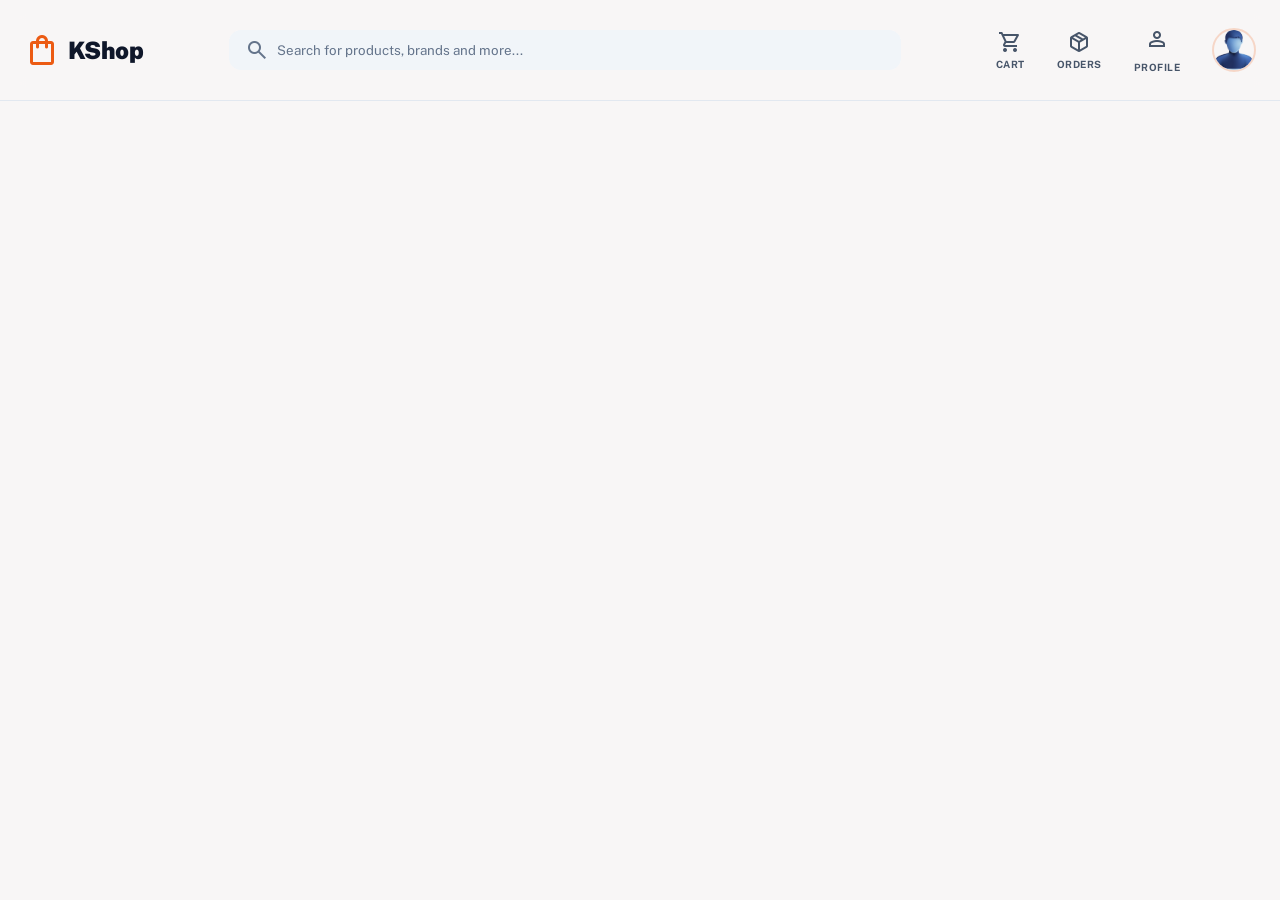
<file: header.html>
<!DOCTYPE html>
<html lang="en">
<head>
    <meta charset="UTF-8">
    <meta name="viewport" content="width=device-width, initial-scale=1.0">
    <title>Document</title>
    <link rel="stylesheet" href="product.css">
      <link rel="icon" type="image/png" href="./resources/icon2.jpg">
  <link rel="stylesheet" href="index.css">
  <link href="https://fonts.googleapis.com/css2?family=Public+Sans:wght@300;400;500;600;700;800;900&display=swap" rel="stylesheet" />
  <link href="https://fonts.googleapis.com/css2?family=Material+Symbols+Outlined:wght,FILL@100..700,0..1&display=swap" rel="stylesheet" />
  <link rel="stylesheet" href="https://cdnjs.cloudflare.com/ajax/libs/font-awesome/6.5.0/css/all.min.css">
</head>
<body>
      <!-- DESKTOP HEADER -->
  <header class="header">
    <div class="header-inner">

      <!-- Logo -->
      <a href="#" class="logo">
        <span class="icon" style="font-size:2.25rem">shopping_bag</span>
        <h2 class="logo-text">KShop</h2>
      </a>

      <!-- Search bar -->
      <div class="search-box">
        <div class="search-input-wrap">
          <div class="search-icon-left"><span class="icon">search</span></div>
          <input class="search-input" id="desktopSearchInput"placeholder="Search for products, brands and more..."type="text" autocomplete="off" />
          <div id="suggestions-box"></div>
        </div>
      </div>

      <!-- Right side buttons -->
      <div class="header-buttons">
        <button class="header-btn" id="headerCartBtn">
          <span class="icon">shopping_cart</span>
          <span class="header-btn-label">Cart</span>
          <span class="cart-bubble" id="headerCartBubble">0</span>
        </button>
        <button class="header-btn">
          <span class="icon">package_2</span>
          <span class="header-btn-label">Orders</span>
        </button>
        <!-- profileDropdown -->
<div class="profile-container">

  <button class="header-btn profile-btn" id="profileBtn">
    <span class="icon">person</span>
    <span class="header-btn-label">Profile</span>
  </button>

  <div class="profile-dropdown" id="profileDropdown">

    <button id="loginBtn">
      <span class="icon">login</span> Login
    </button>

    <button id="signupBtn">
      <span class="icon">person_add</span> Signup
    </button>

    <button id="logoutBtn">
      <span class="icon">logout</span> Logout
    </button>

  </div>

</div>
        <div class="header-avatar">
          <img class="avatar-img" alt="User"
               src="./resources/pngwing.com.png" />
        </div>
      </div>

    </div>
  </header>

 
</body>
</html>
</file>
<file: product.css>
body{
font-family: Arial;
background:#f5f6f8;
margin:0;
/* padding:40px; */
}

.product-card{
display:flex;
gap:40px;
background:white;
border-radius:12px;
padding:30px;
max-width:1100px;
margin:auto;
}

/* LEFT SIDE */

.product-images{
width:40%;
}

.main-img{
width:100%;
border-radius:10px;
}

.thumbs{
display:flex;
gap:10px;
margin-top:15px;
}

.thumb{
width:70px;
cursor:pointer;
border:2px solid transparent;
}

.thumb:hover{
border:2px solid orange;
}

/* RIGHT SIDE */

.product-info{
flex:1;
}

.tags{
display:flex;
gap:10px;
margin-bottom:10px;
}

.category{
background:#ffe5d6;
padding:4px 10px;
border-radius:6px;
font-size:13px;
}

.discount{
background:#ff5a1f;
color:white;
padding:4px 10px;
border-radius:6px;
font-size:13px;
}

.brand{
color:#8a95a3;
font-size:14px;
letter-spacing:1px;
}

.title{
margin:8px 0;
}

.rating{
color:#f5b400;
margin-bottom:15px;
}

.price-box{
background:#eef1f4;
padding:15px;
border-radius:8px;
display:flex;
gap:15px;
align-items:center;
margin-bottom:20px;
}

.price{
font-size:32px;
font-weight:bold;
color: blue;
}

.old{
text-decoration:line-through;
color:#888;
}

.desc{
color:#555;
margin-bottom:25px;
}

/* PRODUCT DETAILS */

.details-grid{
display:grid;
grid-template-columns:repeat(2,1fr);
gap:15px;
margin-bottom:25px;
}

.details-grid span{
color:#8a95a3;
font-size:13px;
}

.details-grid p{
margin:2px 0 0;
}

/* BUY SECTION */

.buy-section{
display:flex;
gap:15px;
align-items:center;
}

.qty{
display:flex;
border:1px solid #ddd;
border-radius:6px;
overflow:hidden;
}

.qty button{
padding:10px 15px;
border:none;
background:#f0f0f0;
cursor:pointer;
}

.qty span{
padding:10px 15px;
}

.buy{
background:#0f172a;
color:white;
padding:12px 22px;
border:none;
border-radius:8px;
cursor:pointer;
}

.cart{
background:#ff5a1f;
color:white;
padding:12px 22px;
border:none;
border-radius:8px;
cursor:pointer;
}
</file>
<file: index.css>
/* =====================
   CSS VARIABLES
===================== */
:root {
  --orange:        #ec5b13;
  --orange-light:  rgba(236, 91, 19, 0.05);
  --orange-mid:    rgba(236, 91, 19, 0.1);
  --orange-border: rgba(236, 91, 19, 0.1);
  --orange-shadow: rgba(236, 91, 19, 0.25);
  --orange-badge:  rgba(236, 91, 19, 0.2);

  --page-bg:    #f8f6f6;
  --white:      #ffffff;
  --gray-light: #f1f5f9;
  --gray-mid:   #e2e8f0;
  --gray-dark:  #64748b;
  --gray-faint: #94a3b8;
  --text-dark:  #0f172a;
  --yellow:     #eab308;
  --green:      #16a34a;

  --radius-sm:   0.25rem;
  --radius-md:   0.5rem;
  --radius-lg:   0.75rem;
  --radius-full: 9999px;

  --font: "Public Sans", sans-serif;
}

/* =====================
   BASE RESET
===================== */
html { scroll-behavior: smooth; }

body {
  font-family: var(--font);
  background: var(--page-bg);
  color: var(--text-dark);
}

a    { text-decoration: none; color: inherit; }
ul   { list-style: none; }
img  { display: block; max-width: 100%; }
input, button { font-family: inherit; }

/* =====================
   MATERIAL ICONS
===================== */
.icon,
.icon-fill {
  font-family: "Material Symbols Outlined";
  font-weight: normal;
  font-style: normal;
  font-size: 24px;
  line-height: 1;
  display: inline-block;
  white-space: nowrap;
  direction: ltr;
  user-select: none;
}
.icon      { font-variation-settings: "FILL" 0, "wght" 400, "GRAD" 0, "opsz" 24; }
.icon-fill { font-variation-settings: "FILL" 1, "wght" 400, "GRAD" 0, "opsz" 24; }
.icon-sm   { font-size: 18px; }

/* =====================
   REUSABLE BUTTONS
===================== */
.btn {
  display: inline-flex;
  align-items: center;
  justify-content: center;
  border: none;
  cursor: pointer;
  font-weight: 700;
  border-radius: var(--radius-lg);
  transition: background 0.2s, opacity 0.2s;
}
.btn-orange {
  background: var(--orange);
  color: #fff;
  padding: 1rem 2.5rem;
  font-size: 1.125rem;
  box-shadow: 0 10px 15px -3px var(--orange-shadow);
}
.btn-orange:hover { opacity: 0.9; }
.btn-glass {
  background: rgba(255, 255, 255, 0.1);
  color: #fff;
  padding: 1rem 2rem;
  font-size: 1.125rem;
  border: 1px solid rgba(255, 255, 255, 0.2);
  backdrop-filter: blur(4px);
}
.btn-glass:hover { background: rgba(255, 255, 255, 0.2); }

/* =====================
   HEADER (desktop)
===================== */
.header {
  position: sticky;
  top: 0;
  z-index: 50;
  background: rgba(248, 246, 246, 0.85);
  backdrop-filter: blur(12px);
  border-bottom: 1px solid var(--gray-mid);
}
.header-inner {
  max-width: 1280px;
  margin: 0 auto;
  padding: 1rem 1.5rem;
  display: flex;
  align-items: center;
  justify-content: space-between;
  gap: 2rem;
}

/* Logo */
.logo {
  display: flex;
  align-items: center;
  gap: 0.5rem;
  color: var(--orange);
  flex-shrink: 0;
}
.logo .icon  { font-size: 2.25rem; }
.logo-text   { font-size: 1.5rem; font-weight: 900; color: var(--text-dark); letter-spacing: -0.025em; }

/* Search bar */
.search-box { flex: 1; max-width: 42rem; position: relative; }
.search-input-wrap { position: relative; display: flex; }
.search-icon-left {
  position: absolute;
  top: 0; bottom: 0; left: 0;
  display: flex;
  align-items: center;
  padding-left: 1rem;
  cursor: pointer;
  color: var(--gray-dark);
}
.search-input {
  width: 100%;
  background: var(--gray-light);
  border: none;
  border-radius: var(--radius-lg);
  padding: 0.75rem 1rem 0.75rem 3rem;
  color: var(--text-dark);
  outline: none;
  transition: box-shadow 0.2s, border-radius 0.15s;
}
.search-input::placeholder { color: var(--gray-dark); }
.search-input:focus        { box-shadow: 0 0 0 2px var(--orange); }
.search-input.rounded-top  { border-radius: var(--radius-lg) var(--radius-lg) 0 0; }

/* Suggestions dropdown */
#suggestions-box {
  position: absolute;
  top: 105%;
  background: var(--white);
  width: 100%;
  max-height: 400px;
  overflow-y: auto;
  border-radius: 10px;
  box-shadow: 0 10px 20px rgba(0, 0, 0, 0.1);
  display: none;
  z-index: 1000;
}
.suggestion-item {
  display: flex;
  align-items: center;
  gap: 10px;
  padding: 10px;
  cursor: pointer;
  border-bottom: 1px solid #eee;
}
.suggestion-item img {
  width: 40px;
  height: 40px;
  object-fit: cover;
  border-radius: 6px;
}
.suggestion-item:hover { background: #f5f5f5; }

/* Header right buttons */
.header-buttons { display: flex; align-items: center; gap: 1rem; }
.header-btn {
  position: relative;
  display: flex;
  flex-direction: column;
  align-items: center;
  padding: 0.5rem;
  background: none;
  border: none;
  cursor: pointer;
  color: #475569;
  transition: color 0.2s;
}
.header-btn:hover       { color: var(--orange); }
.header-btn-label       { font-size: 0.625rem; font-weight: 700; text-transform: uppercase; margin-top: 0.25rem; letter-spacing: 0.05em; }
.header-avatar          { margin-left: 0.5rem; }
.avatar-img             { width: 2.5rem; height: 2.5rem; border-radius: var(--radius-full); border: 2px solid var(--orange-badge); object-fit: cover; }

/* Cart bubble */
.cart-bubble {
  position: absolute;
  top: -4px; right: -6px;
  min-width: 18px; height: 18px;
  padding: 0 4px;
  background: var(--orange);
  color: #fff;
  font-size: 0.65rem;
  font-weight: 800;
  border-radius: 999px;
  display: none;
  align-items: center;
  justify-content: center;
  line-height: 1;
  box-shadow: 0 0 0 2px var(--white);
}
.cart-bubble.show { display: flex; }

/* =====================
   PROFILE DROPDOWN
===================== */
.profile-container { position: relative; display: inline-block; }
.profile-container .profile-btn { display: flex; align-items: center; gap: 6px; cursor: pointer; }
.profile-container .profile-dropdown {
  position: absolute;
  top: 45px; right: 0;
  width: 160px;
  background: var(--white);
  border-radius: 8px;
  box-shadow: 0 10px 25px rgba(0, 0, 0, 0.15);
  padding: 8px 0;
  display: none;
  flex-direction: column;
  z-index: 1000;
  animation: dropdownFade 0.2s ease;
}
.profile-container .profile-dropdown button {
  display: flex;
  align-items: center;
  gap: 8px;
  width: 100%;
  padding: 10px 14px;
  border: none;
  background: none;
  font-size: 14px;
  color: #333;
  cursor: pointer;
  transition: background 0.2s ease;
}
.profile-container .profile-dropdown button:hover { background: #f5f5f5; }
.profile-container .profile-dropdown .icon { font-size: 18px; }

@keyframes dropdownFade {
  from { opacity: 0; transform: translateY(-5px); }
  to   { opacity: 1; transform: translateY(0); }
}

/* =====================
   AUTH MODAL
===================== */
.auth-modal {
  position: fixed;
  inset: 0;
  display: none;
  align-items: center;
  justify-content: center;
  background: rgba(0, 0, 0, 0.45);
  z-index: 1000;
}
.auth-modal .auth-card {
  width: 340px;
  background: var(--white);
  padding: 30px 28px;
  border-radius: 12px;
  box-shadow: 0 18px 40px rgba(0, 0, 0, 0.25);
  position: relative;
  animation: authPopup 0.25s ease;
  font-family: system-ui, sans-serif;
}
.auth-modal h2 { text-align: center; margin-bottom: 25px; font-size: 22px; color: #222; }
.auth-modal .input-field { position: relative; margin-bottom: 20px; }
.auth-modal .input-field input {
  width: 100%;
  padding: 12px 10px;
  border: 1px solid #ddd;
  border-radius: 6px;
  font-size: 14px;
  outline: none;
  transition: 0.2s;
}
.auth-modal .input-field input:focus { border-color: #4CAF50; box-shadow: 0 0 0 2px rgba(76, 175, 80, 0.15); }
.auth-modal .input-field label {
  position: absolute;
  left: 10px; top: 50%;
  transform: translateY(-50%);
  background: var(--white);
  padding: 0 4px;
  font-size: 13px;
  color: #777;
  pointer-events: none;
  transition: 0.2s;
}
.auth-modal .input-field input:focus + label,
.auth-modal .input-field input:valid + label {
  top: -7px;
  font-size: 11px;
  color: #4CAF50;
}
.auth-modal .submit-btn {
  width: 100%;
  padding: 12px;
  border: none;
  border-radius: 6px;
  background: #4CAF50;
  color: white;
  font-size: 15px;
  cursor: pointer;
  transition: 0.2s;
}
.auth-modal .submit-btn:hover { background: #43a047; }
.auth-modal .switch-text { margin-top: 15px; text-align: center; font-size: 13px; color: #555; }
.auth-modal .switch-text span { color: #4CAF50; cursor: pointer; font-weight: 600; }
.auth-modal .close-btn {
  position: absolute;
  top: 10px; right: 14px;
  border: none;
  background: none;
  font-size: 22px;
  cursor: pointer;
  color: #666;
}
.auth-modal .close-btn:hover { color: #000; }

@keyframes authPopup {
  from { opacity: 0; transform: translateY(-12px) scale(0.95); }
  to   { opacity: 1; transform: translateY(0) scale(1); }
}

/* =====================
   MOBILE BOTTOM NAV
===================== */
.mobile-nav {
  display: none;
  position: fixed;
  bottom: 0; left: 0; right: 0;
  z-index: 100;
  background: var(--white);
  border-top: 1px solid var(--gray-mid);
  padding: 0.5rem 0 calc(0.5rem + env(safe-area-inset-bottom));
  box-shadow: 0 -4px 20px rgba(0, 0, 0, 0.08);
}
.mobile-nav-row {
  display: flex;
  align-items: center;
  justify-content: space-around;
  max-width: 480px;
  margin: 0 auto;
}
.mobile-nav-btn {
  display: flex;
  flex-direction: column;
  align-items: center;
  gap: 0.25rem;
  background: none;
  border: none;
  cursor: pointer;
  color: var(--gray-dark);
  padding: 0.25rem 1rem;
  transition: color 0.2s;
  position: relative;
  min-width: 60px;
}
.mobile-nav-btn.active           { color: var(--orange); }
.mobile-nav-btn .icon,
.mobile-nav-btn .icon-fill       { font-size: 26px; }
.mobile-nav-label                { font-size: 0.6rem; font-weight: 700; text-transform: uppercase; letter-spacing: 0.05em; }
.mobile-cart-bubble {
  position: absolute;
  top: 0; right: 10px;
  min-width: 16px; height: 16px;
  padding: 0 3px;
  background: var(--orange);
  color: #fff;
  font-size: 0.6rem;
  font-weight: 800;
  border-radius: 999px;
  display: none;
  align-items: center;
  justify-content: center;
  box-shadow: 0 0 0 2px var(--white);
}
.mobile-cart-bubble.show { display: flex; }

/* =====================
   MOBILE SEARCH OVERLAY
===================== */
.mobile-search-overlay {
  display: none;
  position: fixed;
  inset: 0;
  z-index: 200;
  background: rgba(0, 0, 0, 0.5);
  backdrop-filter: blur(4px);
  align-items: flex-start;
  padding-top: 1rem;
}
.mobile-search-overlay.show { display: flex; }
.mobile-search-card {
  width: calc(100% - 2rem);
  max-width: 480px;
  margin: 0 auto;
  background: var(--white);
  border-radius: var(--radius-lg);
  overflow: hidden;
  box-shadow: 0 20px 40px rgba(0, 0, 0, 0.2);
}
.mobile-search-top {
  display: flex;
  align-items: center;
  gap: 0.75rem;
  padding: 0.875rem 1rem;
  border-bottom: 1px solid var(--gray-mid);
}
.mobile-search-input {
  flex: 1;
  background: none;
  border: none;
  outline: none;
  font-size: 1rem;
  color: var(--text-dark);
  font-family: var(--font);
}
.mobile-search-input::placeholder { color: var(--gray-dark); }
.mobile-close-btn   { background: none; border: none; cursor: pointer; color: var(--gray-dark); display: flex; align-items: center; }
.mobile-search-results { max-height: 60vh; overflow-y: auto; }

/* =====================
   CATEGORY NAV BAR
===================== */
.cat-nav { background: var(--page-bg); border-bottom: 1px solid var(--gray-mid); }
.cat-nav-inner {
  max-width: 1280px;
  margin: 0 auto;
  padding: 0 1.5rem;
  overflow-x: auto;
}
.cat-nav-inner::-webkit-scrollbar { display: none; }
.cat-nav-list {
  display: flex;
  align-items: center;
  justify-content: space-between;
  padding: 0.5rem 0;
  min-width: max-content;
  gap: 2rem;
}
.cat-nav-item {
  display: flex;
  flex-direction: column;
  align-items: center;
  gap: 0.25rem;
  padding: 0.5rem 1rem;
  position: relative;
  color: var(--gray-dark);
  cursor: pointer;
  transition: color 0.2s;
}
.cat-nav-item::after {
  content: "";
  position: absolute;
  bottom: -1px; left: 0;
  width: 100%; height: 2px;
  background: var(--orange);
  border-radius: var(--radius-full);
  transform: scaleX(0);
  transform-origin: center;
  transition: transform 0.3s cubic-bezier(0.4, 0, 0.2, 1);
}
.cat-nav-item:hover,
.cat-nav-item.active             { color: var(--orange); }
.cat-nav-item:hover::after,
.cat-nav-item.active::after      { transform: scaleX(1); }
.cat-nav-label { font-size: 0.875rem; font-weight: 700; }

/* =====================
   MAIN CONTENT
===================== */
.main-content {
  max-width: 1280px;
  margin: 0 auto;
  padding: 2rem 1.5rem;
  display: flex;
  flex-direction: column;
  gap: 3rem;
}

/* =====================
   SECTION HEADER
===================== */
.section-header       { display: flex; align-items: center; justify-content: space-between; margin-bottom: 2rem; }
.section-title-row    { display: flex; align-items: center; gap: 0.75rem; }
.section-bar          { width: 0.375rem; height: 2rem; background: var(--orange); border-radius: var(--radius-full); }
.section-title        { font-size: 1.5rem; font-weight: 900; letter-spacing: -0.025em; }
.section-link         { color: var(--orange); font-weight: 700; display: flex; align-items: center; gap: 0.25rem; }
.section-link:hover   { text-decoration: underline; }
.section-link .icon   { font-size: 0.875rem; }

/* =====================
   HERO SLIDER
===================== */
.hero-wrap { position: relative; }
.hero-outer {
  position: relative;
  overflow: hidden;
  border-radius: var(--radius-lg);
  background: #0f172a;
  height: 361px;
}
.hero-track {
  display: flex;
  height: 100%;
  min-height: 361px;
  transition: transform 0.6s cubic-bezier(0.4, 0, 0.2, 1);
  will-change: transform;
}
.hero-slide {
  position: relative;
  min-width: 100%;
  width: 100%;
  height: 361px;
  display: flex;
  align-items: center;
  overflow: hidden;
  flex-shrink: 0;
}
.hero-bg-wrap { position: absolute; inset: 0; }
.hero-overlay {
  position: absolute; inset: 0;
  background: linear-gradient(to right, rgba(15,23,42,0.92), rgba(15,23,42,0.55), transparent);
  z-index: 10;
}
.hero-bg-img {
  position: absolute; inset: 0;
  width: 100%; height: 100%;
  object-fit: cover;
  transition: transform 0.6s ease;
}
.hero-slide.active .hero-bg-img { transform: scale(1.04); }
.hero-text {
  position: relative;
  z-index: 20;
  padding: 3rem;
  max-width: 42rem;
  display: flex;
  flex-direction: column;
  opacity: 0;
  transform: translateX(-24px);
  transition: opacity 0.5s 0.2s ease, transform 0.5s 0.2s ease;
}
.hero-slide.active .hero-text { opacity: 1; transform: translateX(0); }
.hero-tag {
  display: inline-flex;
  align-items: center;
  gap: 0.5rem;
  background: var(--orange-badge);
  color: var(--orange);
  border: 1px solid rgba(236, 91, 19, 0.3);
  padding: 0.25rem 0.75rem;
  border-radius: var(--radius-full);
  font-size: 0.875rem;
  font-weight: 700;
  text-transform: uppercase;
  letter-spacing: 0.1em;
  width: fit-content;
}
.hero-title       { color: #fff; font-size: 3.5rem; font-weight: 900; line-height: 1.1; letter-spacing: -0.025em; }
.hero-title-color { color: var(--orange); }
.hero-desc        { color: #cbd5e1; font-size: 1.05rem; font-weight: 500; line-height: 1.65; }
.hero-btns        { display: flex; gap: 1rem; padding-top: 0.5rem; }

/* Hero arrows */
.hero-arrow {
  position: absolute;
  top: 50%; transform: translateY(-50%);
  z-index: 30;
  width: 3rem; height: 3rem;
  border-radius: var(--radius-full);
  border: none; cursor: pointer;
  display: flex; align-items: center; justify-content: center;
  background: rgba(255, 255, 255, 0.12);
  color: #fff;
  backdrop-filter: blur(6px);
  transition: background 0.2s, transform 0.2s;
}
.hero-arrow:hover        { background: rgba(255, 255, 255, 0.25); }
.hero-arrow.left         { left: 1.25rem; }
.hero-arrow.right        { right: 1.25rem; }
.hero-arrow:active       { transform: translateY(-50%) scale(0.92); }

/* Hero dots */
.hero-dots { position: absolute; bottom: 1.5rem; left: 50%; transform: translateX(-50%); z-index: 30; display: flex; gap: 0.5rem; align-items: center; }
.hero-dot {
  width: 0.5rem; height: 0.5rem;
  border-radius: var(--radius-full);
  background: rgba(255, 255, 255, 0.35);
  border: none; cursor: pointer; padding: 0;
  transition: background 0.3s, width 0.3s cubic-bezier(0.4, 0, 0.2, 1);
}
.hero-dot.active { background: var(--orange); width: 1.75rem; }

/* Hero progress bar */
.hero-progress {
  position: absolute;
  bottom: 0; left: 0;
  height: 3px;
  background: var(--orange);
  z-index: 30;
  border-radius: 0 var(--radius-sm) var(--radius-sm) 0;
  width: 0%;
  transition: width linear;
}

/* =====================
   PRODUCT GRID & CARDS
===================== */
#products-container {
  display: grid;
  grid-template-columns: repeat(auto-fill, minmax(200px, 1fr));
  gap: 20px;
}

.card {
  background: #f3f4f6;
  overflow: hidden;
  box-shadow: 0 10px 20px rgba(0, 0, 0, 0.08);
  cursor: pointer;
}
.card:hover { box-shadow: 0 20px 50px rgba(0, 0, 0, 0.18); }

.product-image {
  position: relative;
  background: #e5e7eb;
  padding: 20px;
  display: flex;
  justify-content: center;
}
.product-image img { height: 160px; object-fit: contain; transition: transform 0.3s ease; }
.card:hover .product-image img { transform: scale(1.1); }

.discount {
  position: absolute;
  top: 10px; left: 10px;
  background: #ff6b2c;
  color: white;
  padding: 3px 5px;
  font-size: 8px;
  border-radius: 6px;
  font-weight: bold;
}

.product-info { padding: 8px 20px; }
.brand        { font-size: 8px; letter-spacing: 2px; color: #6b7280; }
.product-info h3 { margin: 5px 0 10px; font-size: 16px; }

.rating       { display: flex; align-items: center; gap: 5px; font-size: 14px; }
.rating i     { color: #facc15; }

.price        { margin: 5px 0 10px; display: flex; gap: 10px; align-items: center; }
.new          { font-size: 20px; font-weight: bold; color: #1d2cff; }
.old          { text-decoration: line-through; color: #9ca3af; font-size: 16px; }

/* =====================
   CART DRAWER
===================== */
.cart-drawer {
  position: fixed;
  right: -420px; top: 0;
  width: 420px; height: 100%;
  background: var(--white);
  box-shadow: -5px 0 20px rgba(0, 0, 0, 0.2);
  transition: right 0.3s;
  z-index: 2000;
  display: flex;
  flex-direction: column;
}
.cart-drawer.open { right: 0; }
.cart-header {
  display: flex;
  justify-content: space-between;
  padding: 20px;
  border-bottom: 1px solid #eee;
  font-weight: 600;
}
.cart-items { flex: 1; overflow: auto; padding: 20px; }
.cart-item  { display: flex; gap: 10px; margin-bottom: 15px; align-items: center; }
.cart-item img { width: 60px; border-radius: 6px; }
.cart-footer { padding: 20px; border-top: 1px solid #eee; }
.checkout {
  width: 100%; padding: 12px;
  background: #ff6a00;
  border: none; color: white;
  font-size: 16px; border-radius: 6px;
  cursor: pointer;
}

/* =====================
   FOOTER
===================== */
.site-footer   { background: var(--white); border-top: 1px solid var(--gray-mid); padding: 3rem 0; margin-top: 3rem; }
.footer-grid   { max-width: 1280px; margin: 0 auto; padding: 0 1.5rem; display: grid; grid-template-columns: 1fr; gap: 3rem; }
.footer-brand  { display: flex; flex-direction: column; gap: 1rem; }
.footer-logo   { display: flex; align-items: center; gap: 0.5rem; color: var(--orange); }
.footer-logo .icon  { font-size: 1.875rem; }
.footer-logo-name   { font-size: 1.25rem; font-weight: 900; }
.footer-tagline     { color: var(--gray-dark); font-size: 0.875rem; line-height: 1.6; }
.footer-col-title   { font-weight: 900; text-transform: uppercase; font-size: 0.75rem; letter-spacing: 0.1em; margin-bottom: 1.5rem; }
.footer-links       { display: flex; flex-direction: column; gap: 0.75rem; }
.footer-link        { font-size: 0.875rem; color: var(--gray-dark); }
.footer-link:hover  { color: var(--orange); }
.newsletter-note    { color: var(--gray-dark); font-size: 0.875rem; margin-bottom: 1rem; }
.newsletter-form    { display: flex; gap: 0.5rem; }
.newsletter-input   { background: var(--gray-light); border: none; border-radius: var(--radius-md); padding: 0.5rem 1rem; font-size: 0.875rem; width: 100%; color: var(--text-dark); outline: none; }
.newsletter-input:focus { box-shadow: 0 0 0 2px var(--orange); }
.newsletter-btn     { background: var(--orange); color: #fff; padding: 0.5rem 1rem; border: none; border-radius: var(--radius-md); font-weight: 700; font-size: 0.875rem; cursor: pointer; white-space: nowrap; }
.newsletter-btn:hover { opacity: 0.9; }
.footer-bottom      { max-width: 1280px; margin: 3rem auto 0; padding: 2rem 1.5rem 0; border-top: 1px solid var(--gray-light); display: flex; flex-direction: column; align-items: center; gap: 1rem; font-size: 0.75rem; color: var(--gray-faint); }
.footer-legal       { display: flex; gap: 1.5rem; }
.footer-legal a     { color: var(--gray-faint); }
.footer-legal a:hover { color: #475569; }

/* =====================
   RESPONSIVE
===================== */
@media (min-width: 768px) {
  .footer-grid   { grid-template-columns: repeat(4, 1fr); }
  .footer-bottom { flex-direction: row; justify-content: space-between; }
}

@media (max-width: 768px) {
  .header       { display: none; }
  .mobile-nav   { display: block; }

  .main-content { padding-bottom: calc(4rem + env(safe-area-inset-bottom)); }
  .site-footer  { margin-bottom: calc(4rem + env(safe-area-inset-bottom)); }

  .hero-outer  { height: 260px; }
  .hero-track  { min-height: 260px; }
  .hero-slide  { height: 260px; }
  .hero-text   { padding: 1.5rem; gap: 0.75rem; }
  .hero-title  { font-size: 1.75rem; }
  .hero-desc   { font-size: 0.875rem; }
  .btn-orange  { padding: 0.75rem 1.5rem; font-size: 0.9rem; }

  .hero-arrow       { width: 2rem; height: 2rem; }
  .hero-arrow.left  { left: 0.5rem; }
  .hero-arrow.right { right: 0.5rem; }

  .cards-row .product-card { flex: 0 0 180px; min-width: 180px; }
  .section-title            { font-size: 1.1rem; }
}
</file>
